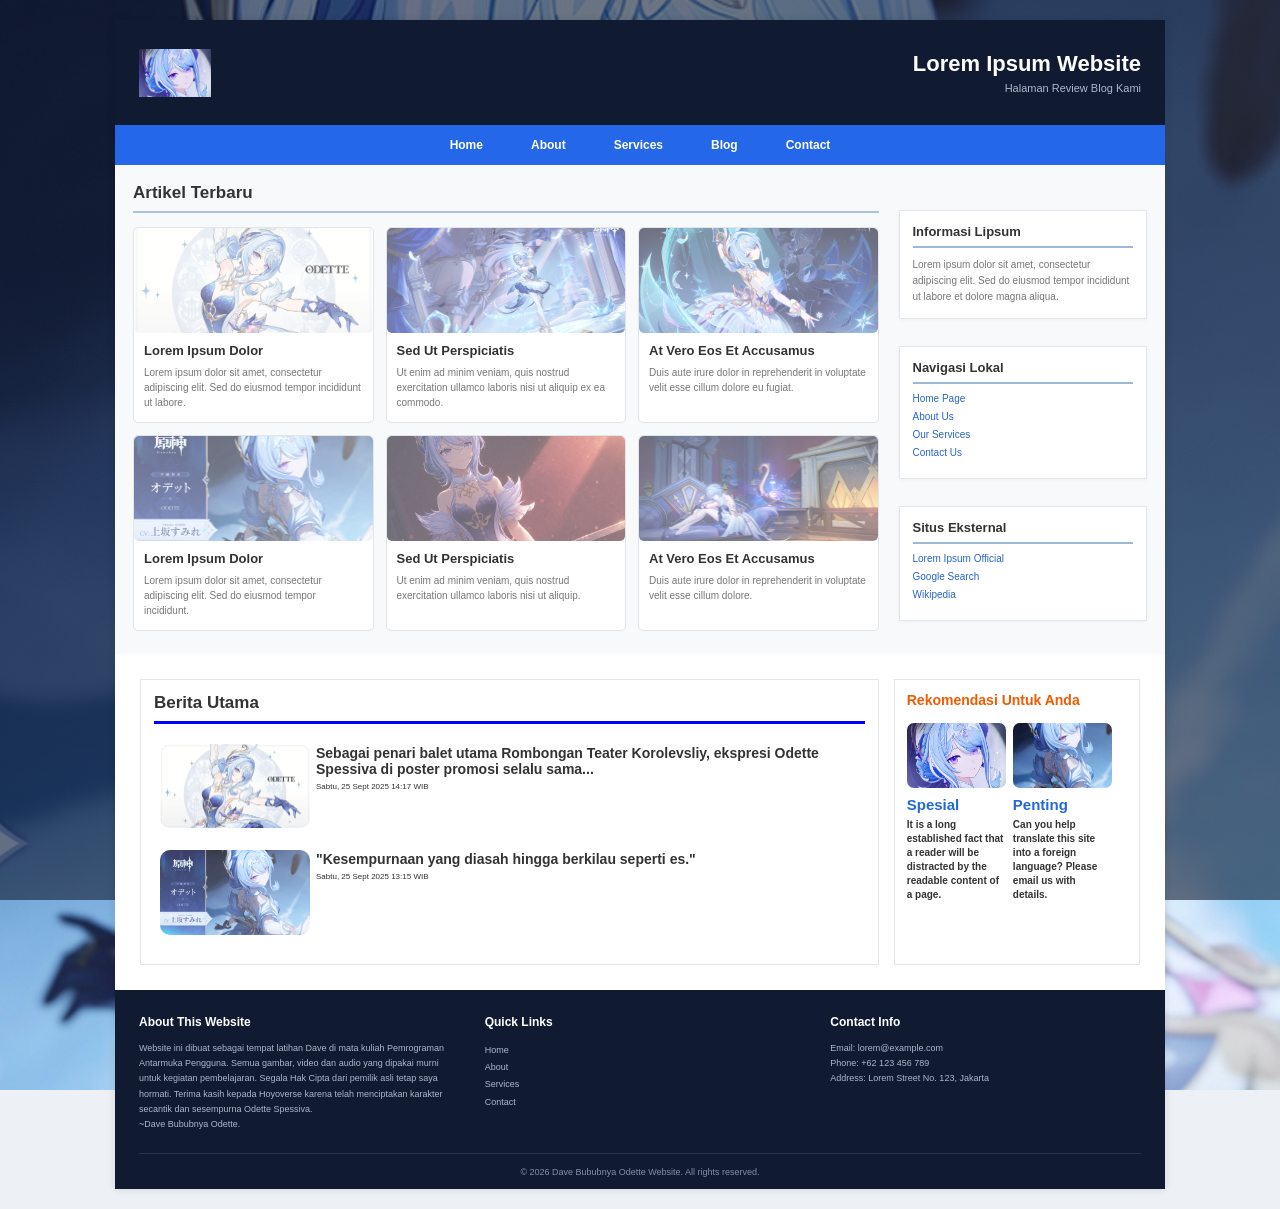
<file: index.html>
<!DOCTYPE html>
<html>
<head>
    <meta charset="UTF-8">
	<meta name="viewport" content="width=device-width, initial-scale=1">
    <title>Dave Bububnya Odette Website</title>
    <link href="images/OdetteIcon.ico" rel="shortcut icon">
    <link href="style.css" rel="stylesheet" type="text/css">
</head>
<body>
<div class="container">
    <div class="header">
        <img class="logo" src="images/Odette6.jfif" title="Logo Website">
        <div class="header-text">
            <div class="header-title">Lorem Ipsum Website</div>
            <div class="header-subtitle">Halaman Review Blog Kami</div>
        </div>
    </div>

    <div class="navbar">
        <a href="index.html">Home</a>
        <a href="#popup">About</a>
        <a href="#popup">Services</a>
        <a href="Blog.html">Blog</a>
        <a href="#popup">Contact</a>
    </div>

    <div class="content">

        <div class="left-content">
            <div class="section-title">Artikel Terbaru</div>

            <div class="article-grid">

                <div class="article-card">
				<div class="foto">
				<a target="_blank" href="images/Odette5.jpeg">
                    <img src="images/Odette5.jpeg" alt="Artikel 1">
					</a>
					<div class="keterangan">"Ini my bubub, Odette."</div>
					</div>
                    <div class="article-title">Lorem Ipsum Dolor</div>
                    <div class="article-text">
                        Lorem ipsum dolor sit amet, consectetur adipiscing elit.
                        Sed do eiusmod tempor incididunt ut labore.
                    </div>
                </div>

                <div class="article-card">
				<div class="foto">
				<a target="_blank" href="images/Odette2.jpeg">
                    <img src="images/Odette2.jpeg" alt="Artikel 2">
					</a>
					<div class="keterangan">"Ini my bubub, Odette."</div>
					</div>
                    <div class="article-title">Sed Ut Perspiciatis</div>
                    <div class="article-text">
                        Ut enim ad minim veniam, quis nostrud exercitation ullamco
                        laboris nisi ut aliquip ex ea commodo.
                    </div>
                </div>

                <div class="article-card">
				<div class="foto">
				<a target="_blank" href="images/Odette4.jpeg">
                    <img src="images/Odette4.jpeg" alt="Artikel 3">
					</a>
					<div class="keterangan">"Ini my bubub, Odette."</div>
					</div>
                    <div class="article-title">At Vero Eos Et Accusamus</div>
                    <div class="article-text">
                        Duis aute irure dolor in reprehenderit in voluptate velit
                        esse cillum dolore eu fugiat.
                    </div>
                </div>

                <div class="article-card">
				<div class="foto">
				<a target="_blank" href="images/Odette7.jpeg">
                    <img src="images/Odette7.jpeg" alt="Artikel 4">
					</a>
					<div class="keterangan">"Ini my bubub, Odette."</div>
					</div>
                    <div class="article-title">Lorem Ipsum Dolor</div>
                    <div class="article-text">
                        Lorem ipsum dolor sit amet, consectetur adipiscing elit.
                        Sed do eiusmod tempor incididunt.
                    </div>
                </div>

                <div class="article-card">
				<div class="foto">
				<a target="_blank" href="images/Odette9.jpeg">
                    <img src="images/Odette9.jpeg" alt="Artikel 5">
					</a>
					<div class="keterangan">"Ini my bubub, Odette."</div>
					</div>
                    <div class="article-title">Sed Ut Perspiciatis</div>
                    <div class="article-text">
                        Ut enim ad minim veniam, quis nostrud exercitation ullamco
                        laboris nisi ut aliquip.
                    </div>
                </div>

                <div class="article-card">
				<div class="foto">
				<a target="_blank" href="images/Odette10.png">
                    <img src="images/Odette10.png" alt="Artikel 6">
					</a>
					<div class="keterangan">"Ini my bubub, Odette."</div>
					</div>
                    <div class="article-title">At Vero Eos Et Accusamus</div>
                    <div class="article-text">
                        Duis aute irure dolor in reprehenderit in voluptate velit
                        esse cillum dolore.
                    </div>
                </div>

            </div>
        </div>

        <div class="right-content">

            <div class="sidebar-box">
                <div class="sidebar-title">Informasi Lipsum</div>
                <div class="sidebar-text">
                    Lorem ipsum dolor sit amet, consectetur adipiscing elit.
                    Sed do eiusmod tempor incididunt ut labore et dolore magna aliqua.
                </div>
            </div>

            <div class="sidebar-box">
                <div class="sidebar-title">Navigasi Lokal</div>
                <a class="sidebar-link" href="index.html">Home Page</a>
                <a class="sidebar-link" href="#popup">About Us</a>
                <a class="sidebar-link" href="Blog.html">Our Services</a>
                <a class="sidebar-link" href="#popup">Contact Us</a>
            </div>

            <div class="sidebar-box">
                <div class="sidebar-title">Situs Eksternal</div>
                <a class="sidebar-link" href="https://www.lipsum.com/" target="_blank">Lorem Ipsum Official</a>
                <a class="sidebar-link" href="https://www.google.com/" target="_blank">Google Search</a>
                <a class="sidebar-link" href="https://www.wikipedia.org/" target="_blank">Wikipedia</a>
            </div>

        </div>
    </div>
	
	<div class="content-bawah">
	    <div class="list-berita">
		    <div class="head-berita">Berita Utama</div>
			    <div class="berita-pertama">
				<a target="_blank" href="images/Odette5.jpeg">
                    <img src="images/Odette5.jpeg" alt="Berita 1">
					</a>
					<div class="berita-info">
					<h3>Sebagai penari balet utama Rombongan Teater Korolevsliy, 
					ekspresi Odette Spessiva di poster promosi selalu sama...</h3>
					<p> Sabtu, 25 Sept 2025 14:17 WIB</p>
					</div>
				</div>
				
				<div class="berita-kedua">
				<a target="_blank" href="images/Odette7.jpeg">
                    <img src="images/Odette7.jpeg" alt="Berita 2">
					</a>
					<div class="berita-info">
					<h3>"Kesempurnaan yang diasah hingga berkilau seperti es."</h3>
					<p> Sabtu, 25 Sept 2025 13:15 WIB</p>
					</div>
				</div>
		</div>
		
		<div class="rekomendasi">

        <div class="rekomendasi-title">
            Rekomendasi Untuk Anda
        </div>

        <div class="rekomendasi-item">

            <img src="images/Odette6.jfif" alt="Rekomendasi 1">

            <h4>Spesial</h4>

            <p>
                It is a long established fact that a reader
                will be distracted by the readable content
                of a page.
            </p>

        </div>

            <div class="rekomendasi-item">

            <img src="images/Odette3.jpeg" alt="Rekomendasi 2">

            <h4>Penting</h4>

            <p>
                Can you help translate this site into a
                foreign language? Please email us with
                details.
            </p>

            </div>

        </div>

    </div>

    <div class="footer">
        <div class="footer-top">

            <div>
                <div class="footer-title">About This Website</div>
                <div class="footer-text">
                    Website ini dibuat sebagai tempat latihan Dave di mata kuliah Pemrograman Antarmuka Pengguna.
					Semua gambar, video dan audio yang dipakai murni untuk kegiatan pembelajaran.
					Segala Hak Cipta dari pemilik asli tetap saya hormati.
					Terima kasih kepada Hoyoverse karena telah menciptakan karakter secantik dan sesempurna Odette Spessiva.<br>
					~Dave Bububnya Odette.
                </div>
            </div>

            <div>
                <div class="footer-title">Quick Links</div>
                <a href="index.html">Home</a><br>
                <a href="#popup">About</a><br>
                <a href="Blog.html">Services</a><br>
                <a href="#popup">Contact</a>
            </div>

            <div>
                <div class="footer-title">Contact Info</div>
                <div class="footer-text">
                    Email: lorem@example.com<br>
                    Phone: +62 123 456 789<br>
                    Address: Lorem Street No. 123, Jakarta
                </div>
            </div>

        </div>

        <div class="footer-bottom">
            © 2026 Dave Bububnya Odette Website. All rights reserved.
        </div>
    </div>

</div>

<div class="popup" id="popup">
    <div class="popup-box">

        <div class="popup-header">
            <a class="close-popup" href="#">×</a>
            <img class="popup-photo" src="images/daveprofile1.png" alt="Foto Mahasiswa">
            <div class="popup-title">Profil Mahasiswa</div>
        </div>

        <table class="identity-table">
            <tr>
                <td>NIM</td>
                <td>825250150</td>
            </tr>
            <tr>
                <td>Nama</td>
                <td>Dave Joseph Immanuel Tanuwidjaja</td>
            </tr>
            <tr>
                <td>Kelas</td>
                <td>SI/C 25</td>
            </tr>
        </table>

    </div>
</div>

</body>
</html>
</file>
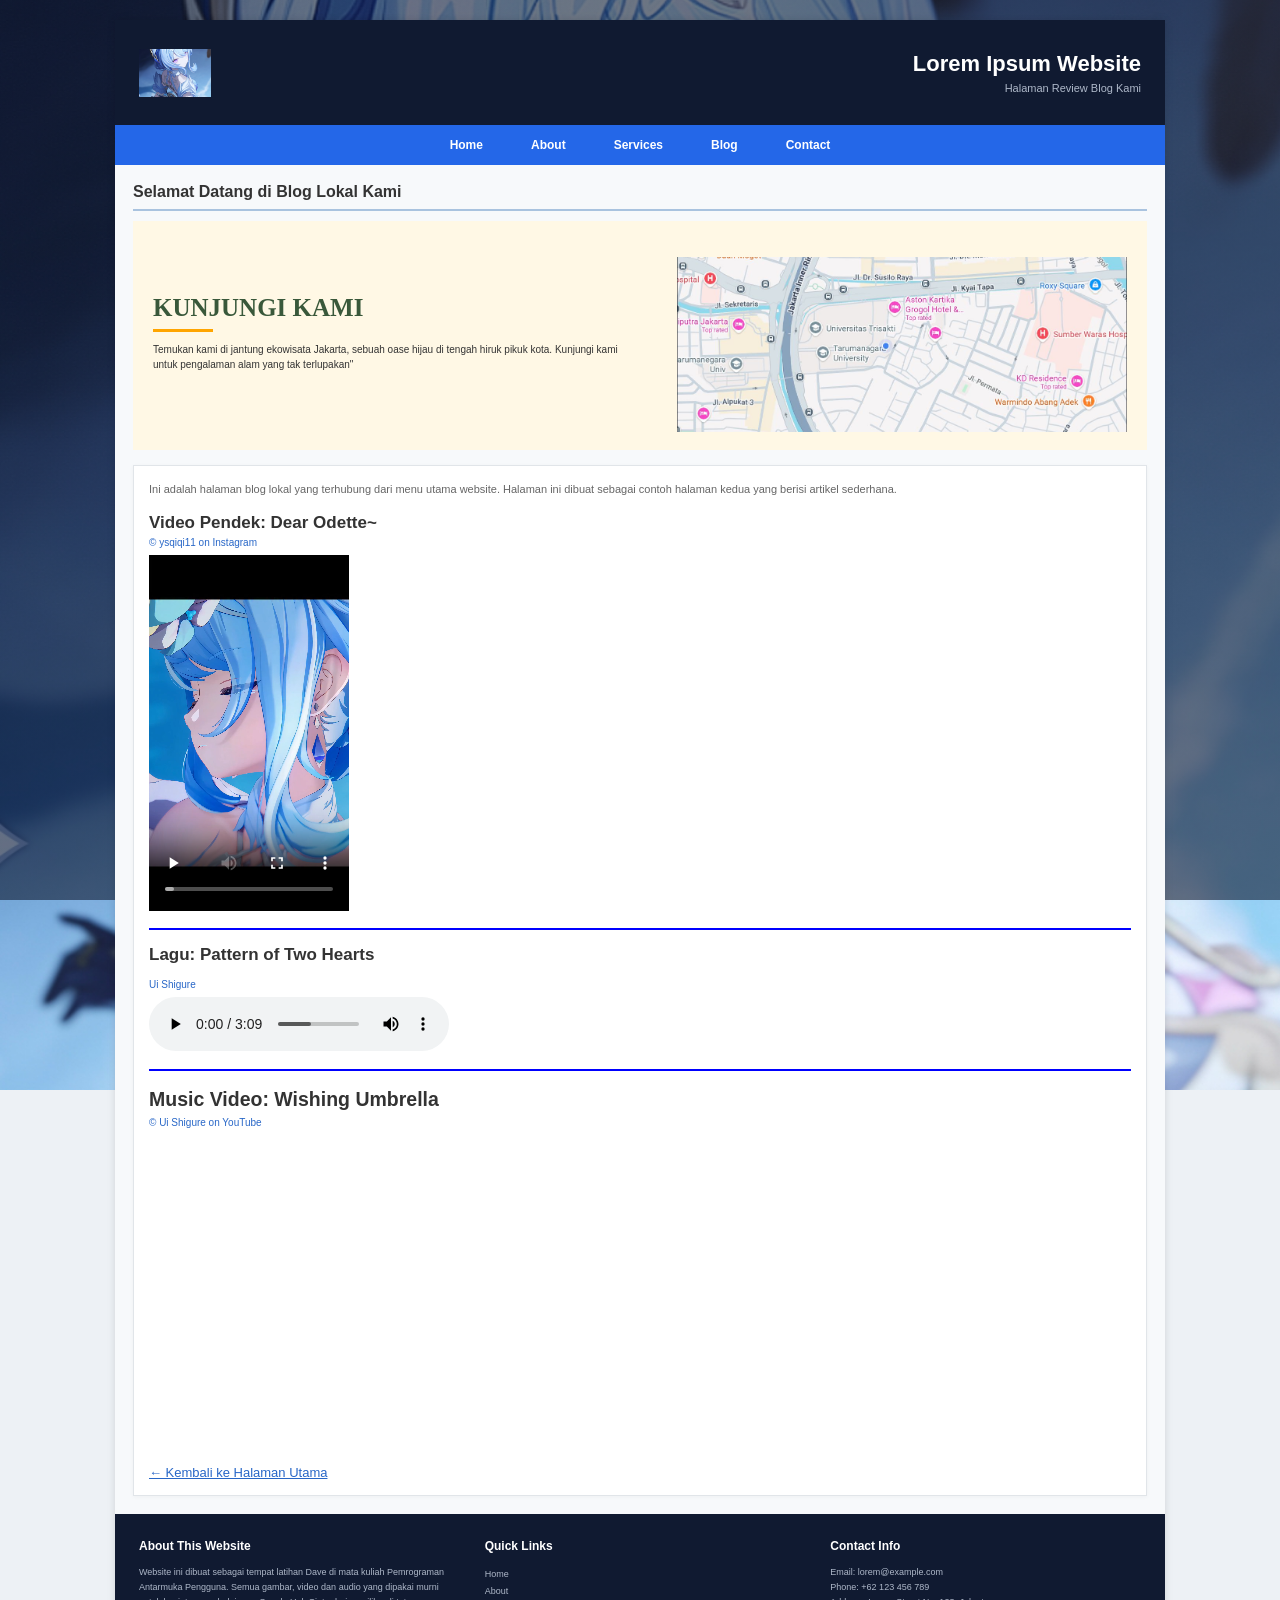
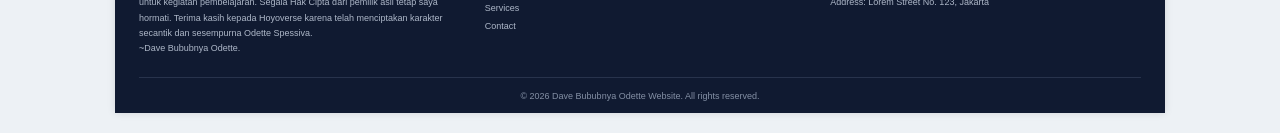
<file: Blog.html>
<!DOCTYPE html>
<html>
<head>
    <meta charset="UTF-8">
	<meta name="viewport" content="width=device-width, initial-scale=1">
    <title>Blog - Dave Bububnya Odette Website</title>
	<link href="images/OdetteIcon.ico" rel="shortcut icon">
    <link href="style.css" rel="stylesheet" type="text/css">
</head>
<body>

<div class="container">

    <div class="header">
        <img class="logo" src="images/Odette3.jpeg" alt="Logo Website">

        <div class="header-text">
            <div class="header-title">Lorem Ipsum Website</div>
            <div class="header-subtitle">Halaman Review Blog Kami</div>
        </div>
    </div>

    <div class="navbar">
        <a href="index.html">Home</a>
        <a href="Blog.html#popup">About</a>
        <a href="Blog.html#popup">Services</a>
        <a href="Blog.html">Blog</a>
        <a href="Blog.html#popup">Contact</a>
    </div>

    <div class="blog-content">
	    <div class="welcome-title">Selamat Datang di Blog Lokal Kami</div>
		
		    <div class="bagian-maps">
			<h1>KUNJUNGI KAMI</h1>
			<div class="garis-kecil"></div>
			<p>Temukan kami di jantung ekowisata Jakarta, sebuah oase hijau di tengah hiruk pikuk kota. 
			Kunjungi kami untuk pengalaman alam yang tak terlupakan"</p>
			<a href="https://www.google.com/maps" target="_blank">
                <img src="images/maps.JPG" alt="Lokasi">
			</a>
			</div>

        <div class="welcome-box">

            <div class="welcome-text">
                Ini adalah halaman blog lokal yang terhubung dari menu utama website.
                Halaman ini dibuat sebagai contoh halaman kedua yang berisi artikel
                sederhana.
            </div>
			
			<div class="video-blog">
			<h2>Video Pendek: Dear Odette~</h2>
			<a class="sidebar-link" href="https://www.instagram.com/reel/DcnPeXwzTeY/?vrfl=d2hnc3BmdGRicjRn" target="_blank">
			© ysqiqi11 on Instagram</a>
			<video controls width="200">
			    <source src="videos/VideoOdette1.mp4" type="video/mp4">
			</video>
			</div>
			
			<div class="audio-blog">
			<h2>Lagu: Pattern of Two Hearts</h2>
			<a class="sidebar-link" href="https://www.youtube.com/@ui_shig" target="_blank">Ui Shigure</a>
			<audio controls>
			    <source src="audio/Pattern of Two Hearts.mpeg" type="audio/mpeg">
			</audio>
			</div>
			
			<div class="videoYT-blog">
			<h2>Music Video: Wishing Umbrella</h2>
			<a class="sidebar-link" href="https://youtu.be/qR2pggPX_Sc?si=qH8xN8ZupCRGQjv1" target="_blank">© Ui Shigure on YouTube</a>
			<iframe width="560" height="315" src="https://www.youtube.com/embed/qR2pggPX_Sc?si=mF9jevm8xa_IJjEH" title="YouTube video player" frameborder="0" allow="accelerometer; autoplay; clipboard-write; encrypted-media; gyroscope; picture-in-picture; web-share" referrerpolicy="strict-origin-when-cross-origin" allowfullscreen></iframe>
			</div>

            <a class="back-home" href="index.html">← Kembali ke Halaman Utama</a>
        </div>

    </div>

    <div class="footer">
        <div class="footer-top">

            <div>
                <div class="footer-title">About This Website</div>
                <div class="footer-text">
                    Website ini dibuat sebagai tempat latihan Dave di mata kuliah Pemrograman Antarmuka Pengguna.
					Semua gambar, video dan audio yang dipakai murni untuk kegiatan pembelajaran.
					Segala Hak Cipta dari pemilik asli tetap saya hormati.
					Terima kasih kepada Hoyoverse karena telah menciptakan karakter secantik dan sesempurna Odette Spessiva.<br>
					~Dave Bububnya Odette.
                </div>
            </div>

            <div>
                <div class="footer-title">Quick Links</div>
                <a href="index.html">Home</a><br>
                <a href="Blog.html#popup">About</a><br>
                <a href="Blog.html">Services</a><br>
                <a href="Blog.html#popup">Contact</a>
            </div>

            <div>
                <div class="footer-title">Contact Info</div>
                <div class="footer-text">
                    Email: lorem@example.com<br>
                    Phone: +62 123 456 789<br>
                    Address: Lorem Street No. 123, Jakarta
                </div>
            </div>

        </div>

        <div class="footer-bottom">
            © 2026 Dave Bububnya Odette Website. All rights reserved.
        </div>
    </div>

</div>
<div class="popup" id="popup">
    <div class="popup-box">

        <div class="popup-header">
            <a class="close-popup" href="#">×</a>
            <img class="popup-photo" src="images/daveprofile1.png" alt="Foto Mahasiswa">
            <div class="popup-title">Profil Mahasiswa</div>
        </div>

        <table class="identity-table">
            <tr>
                <td>NIM</td>
                <td>825250150</td>
            </tr>
            <tr>
                <td>Nama</td>
                <td>Dave Joseph Immanuel Tanuwidjaja</td>
            </tr>
            <tr>
                <td>Kelas</td>
                <td>SI/C 25</td>
            </tr>
        </table>

    </div>
</div>

</body>
</html>
</file>
<file: style.css>
* {
    box-sizing: border-box;
}

html {
    scroll-behavior: smooth;
}

body {
    margin: 0;
    padding: 20px;
    background-color: #edf1f5;
    background-image: linear-gradient(rgba(16, 26, 49, 0.6), rgba(16, 26, 49, 0.6)), url("images/Odette3.jpeg");
    background-repeat: no-repeat;
    background-size: cover;
    background-position: center;
    background-attachment: fixed;
    font-family: Arial, Helvetica, sans-serif;
    color: #333;
    font-size: 13px;
}

.container {
    width: 100%;
    max-width: 1050px;
    margin: 0 auto;
    background: white;
    box-shadow: 0 0 8px rgba(0,0,0,0.12);
}

.header {
    height: 105px;
    background: #101a31;
    color: white;
    display: flex;
    align-items: center;
    padding: 16px 24px;
    gap: 20px;
}

.logo {
    width: 72px;
    height: 48px;
    object-fit: cover;
    background: #dce7ee;
}

.header-text {
    margin-left: auto;
    text-align: right;
}

.header-title {
    font-size: 22px;
    font-weight: bold;
    margin-bottom: 5px;
}

.header-subtitle {
    color: #aeb8c9;
    font-size: 11px;
}

.navbar {
    min-height: 40px;
    background: #2467e8;
    display: flex;
    justify-content: center;
    flex-wrap: wrap;
}

.navbar a {
    color: white;
    text-decoration: none;
    padding: 13px 24px;
    font-size: 12px;
    font-weight: bold;
}

.navbar a:hover {
    background: #1853c2;
}


.content {
    display: grid;
    grid-template-columns: minmax(0, 3fr) minmax(220px, 1fr);
    gap: 20px;
    padding: 18px;
    background: #f7f9fb;
}

.left-content {
    min-width: 0;
}

.right-content {
    min-width: 0;
}

.section-title {
    font-size: 17px;
    font-weight: bold;
    border-bottom: 2px solid #a9c3df;
    padding-bottom: 8px;
    margin-bottom: 14px;
}

.article-grid {
    display: grid;
    grid-template-columns: repeat(3, 1fr);
    gap: 12px;
}

.article-card {
    background: white;
    border: 1px solid #e2e6ea;
	border-radius: 5px;
    padding-bottom: 12px;
}

.article-card .keterangan {
	padding: 3px;
	text-align: center;
}

.article-card {
	position: relative;
}

.article-card img {
    width: 100%;
    height: 105px;
    object-fit: cover;
    display: block;
	border-radius: 5px;
}

.article-card .keterangan {
	position: absolute;
	bottom: 3px;
	left: 15px;
	background-color: white;
	font-size: 11px;
}

.keterangan {
	display: none;
}

.foto {
	position: relative;
}

.foto:hover .keterangan {
	display: block;
}

.article-card img {
	opacity: 0.6;
	filter: alpha(opacity=67);
}

.article-card img:hover {
	opacity: 1.0;
	filter: alpha(opacity=100);
	border: 2px solid aqua;
}

.article-card img {
	width: 100%;
	height: 105px;
}

.article-card img:hover {
	height: 110px;
	-webkit-transition: height 0.5s ease;
	-moz-transition: height 0.5s ease;
	-ms-transition: height 0.5s ease;
	-o-transition: height 0.5s ease;
	transition: height 0.5s ease;
}

.article-title {
    font-size: 13px;
    font-weight: bold;
    margin: 10px 10px 7px;
}

.article-text {
    font-size: 10px;
    line-height: 1.5;
    color: #777;
    margin: 0 10px;
}

.content-bawah {
	width: auto;
	margin: 15px;
	padding: 10px;
	display: grid;
    gap: 15px;
	grid-template-columns: 3fr 1fr;
}

.head-berita {
	font-size: 17px;
    font-weight: bold;
    border-bottom: 2px solid #a9c3df;
    padding-bottom: 8px;
    margin-bottom: 14px;
	border-bottom: 3px solid blue;
}

.list-berita {
    padding: 13px;
    overflow: auto;
	border: 1px solid #e2e6ea;
}

.berita-pertama,
.berita-kedua {
	display: flex;
	margin-bottom: 10px;
}

.berita-pertama img,
.berita-kedua img {
    width: 150px;
    height: auto;
    object-fit: cover;
    float: left;
    margin: 6px;
	opacity: 0.8;
	filter: alpha(opacity=80);
	border-radius: 10px;
}

.berita-pertama img:hover,
.berita-kedua img:hover {
	border: 2px solid aqua;
	opacity: 1.0;
	filter: alpha(opacity=100);
}

.berita-pertama h3,
.berita-kedua h3 {
    font-size: 14px;
    margin: 5px;
}

.berita-pertama p,
.berita-kedua p {
    font-size: 8px;
    margin: 5px;
}

.berita-kedua {
    clear: both;
}

.berita-info h3 {
    margin: 0 0 5px;
	margin-top: 7px;
    font-size: 14px;
}

.berita-info p {
    margin: 0;
    font-size: 8px;
}

.bagian-maps {
	background: #fff8e5;
    padding: 18px 20px;
    margin-top: 10px;
    margin-bottom: 15px;
    overflow: auto;
}

.bagian-maps h1 {
	font-family: Georgia, serif;
	font-size: 25px;
    color: #39583a;
    margin: 55px 0 5px;
	padding-bottom: 2px;
}

.garis-kecil {
    border-bottom: 3px solid orange;
    width: 60px;
}

.bagian-maps p {
	font-family: Arial, sans-serif;
	font-size: 10px;
	line-height: 1.5;
    width: 50%;
}

.bagian-maps img {
	float: right;
    width: 450px;
    height: 175px;
    object-fit: cover;
    margin-left: 20px;
	margin-top: -125px;
}

.rekomendasi {
    background-color: white;
    border: 1px solid #e2e6ea;
    padding: 12px;
}

.rekomendasi-title {
    color: #f05a00;
    font-size: 14px;
    font-weight: bold;
    margin-bottom: 15px;
}

.rekomendasi-item {
    width: 45%;
    float: left;
    margin-right: 7px;
}

.rekomendasi-item img {
    width: 100%;
    height: 65px;
    object-fit: cover;
	border-radius: 7px;
}

.rekomendasi-item h4 {
    color: #2468d8;
    font-size: 15px;
    margin: 5px 0;
}

.rekomendasi-item p {
    font-size: 10px;
    font-weight: bold;
    line-height: 1.4;
    margin: 0;
}

.rekomendasi::after {
    content: "";
    display: block;
    clear: both;
}

.sidebar-box {
    background: white;
    border: 1px solid #e2e6ea;
    margin-bottom: 15px;
	margin-top: 27px;
    padding: 13px;
    box-shadow: 0 1px 4px rgba(0,0,0,0.04);
}

.sidebar-title {
    font-size: 13px;
    font-weight: bold;
    border-bottom: 2px solid #9db9d7;
    padding-bottom: 7px;
    margin-bottom: 9px;
}

.sidebar-text {
    color: #777;
    font-size: 10px;
    line-height: 1.6;
}

.sidebar-link {
    display: block;
    color: #2766c7;
    text-decoration: none;
    font-size: 10px;
    margin: 7px 0;
}

.sidebar-link:hover {
    text-decoration: underline;
}

.blog-content {
    padding: 18px;
    background: #f7f9fb;
}

.welcome-box {
    background: white;
    border: 1px solid #e1e5e9;
    padding: 15px;
    box-shadow: 0 1px 4px rgba(0,0,0,0.04);
}

.welcome-title {
    font-size: 16px;
    font-weight: bold;
    border-bottom: 2px solid #a9c3df;
    padding-bottom: 8px;
    margin-bottom: 10px;
}

.welcome-text {
    color: #666;
    line-height: 1.6;
    font-size: 11px;
}

.video-blog {
	border-bottom: 2px solid blue;
	padding-bottom: 15px;
}

.video-blog h2 {
	font-size: 17px;
}

.video-blog a {
	font-size: 10px;
	margin-top: -10px;
}

.video-blog a:hover {
	text-decoration: underline;
}

.audio-blog {
	border-bottom: 2px solid blue;
	padding-bottom: 15px;
}

.audio-blog h2 {
	font-size: 17px;
	margin-top: 15px;
}

.audio-blog a {
	font-size: 10px;
}

.audio-blog a:hover {
	text-decoration: underline;
}

.videoYT-blog a {
	font-size: 10px;
	margin-top: -10px;
}

.videoYT-blog iframe,
.video-blog video {
    max-width: 100%;
}

.videoYT-blog iframe {
    height: auto;
    aspect-ratio: 16 / 9;
}

.back-home {
    display: inline-block;
    margin-top: 12px;
    color: #2766c7;
    text-decoration: underline;
}

.footer {
    background: #101a31;
    color: #dce2ec;
    padding: 25px 24px 12px;
}

.footer-top {
    display: grid;
    grid-template-columns: repeat(3, 1fr);
    gap: 35px;
    padding-bottom: 20px;
}

.footer-title {
    font-weight: bold;
    color: white;
    font-size: 12px;
    margin-bottom: 12px;
}

.footer-text,
.footer a {
    color: #aeb8c9;
    font-size: 9px;
    line-height: 1.7;
    text-decoration: none;
}

.footer a:hover {
    color: white;
}

.footer-bottom {
    border-top: 1px solid #28334c;
    text-align: center;
    padding-top: 13px;
    color: #8490a5;
    font-size: 9px;
}

.popup {
    position: fixed;
    inset: 0;
    background: rgba(10, 18, 35, 0.72);
    display: none;
    align-items: center;
    justify-content: center;
    z-index: 1000;
}

.popup:target {
    display: flex;
}

.popup-box {
    width: 390px;
    max-width: 90%;
    background: white;
    border-radius: 10px;
    box-shadow: 0 8px 30px rgba(0,0,0,0.35);
    overflow: hidden;
}

.popup-header {
    text-align: center;
    padding: 22px 20px 10px;
}

.close-popup {
    float: right;
    color: #777;
    text-decoration: none;
    font-size: 22px;
    font-weight: bold;
}

.close-popup:hover {
    color: #111;
}

.popup-photo {
    width: 70px;
    height: 70px;
    object-fit: cover;
    border-radius: 50%;
    display: block;
    margin: 5px auto 10px;
}

.popup-title {
    font-size: 18px;
    font-weight: bold;
    color: #17213a;
}

.identity-table {
    width: calc(100% - 40px);
    margin: 5px 20px 25px;
    border-collapse: collapse;
}

.identity-table td {
    padding: 11px 10px;
    border-bottom: 1px solid #e4e7eb;
    font-size: 11px;
}

.identity-table td:first-child {
    width: 35%;
    background: #f4f7f9;
    font-weight: bold;
}

@media (max-width: 750px) {
    body {
        padding: 8px;
    }

    .header {
        height: auto;
        padding: 15px;
    }

    .header-title {
        font-size: 17px;
    }

    .navbar a {
        padding: 11px 13px;
        font-size: 10px;
    }

    .content {
        grid-template-columns: 1fr;
    }

    .article-grid {
        grid-template-columns: repeat(2, 1fr);
    }
	
	.content-bawah {
    grid-template-columns: 1fr;
    margin: 10px 0;
    padding: 0;
}

    .rekomendasi-item {
    width: 48%;
	}
	
	.bagian-maps p {
        width: 100%;
    }

    .bagian-maps img {
        float: none;
        width: 100%;
        margin: 10px 0 0;
    }

    .bagian-maps h1 {
        margin-top: 10px;
    }

    .footer-top {
        grid-template-columns: 1fr;
        gap: 20px;
    }
}

@media (max-width: 480px) {
    .article-grid {
        grid-template-columns: 1fr;
    }
}
</file>
